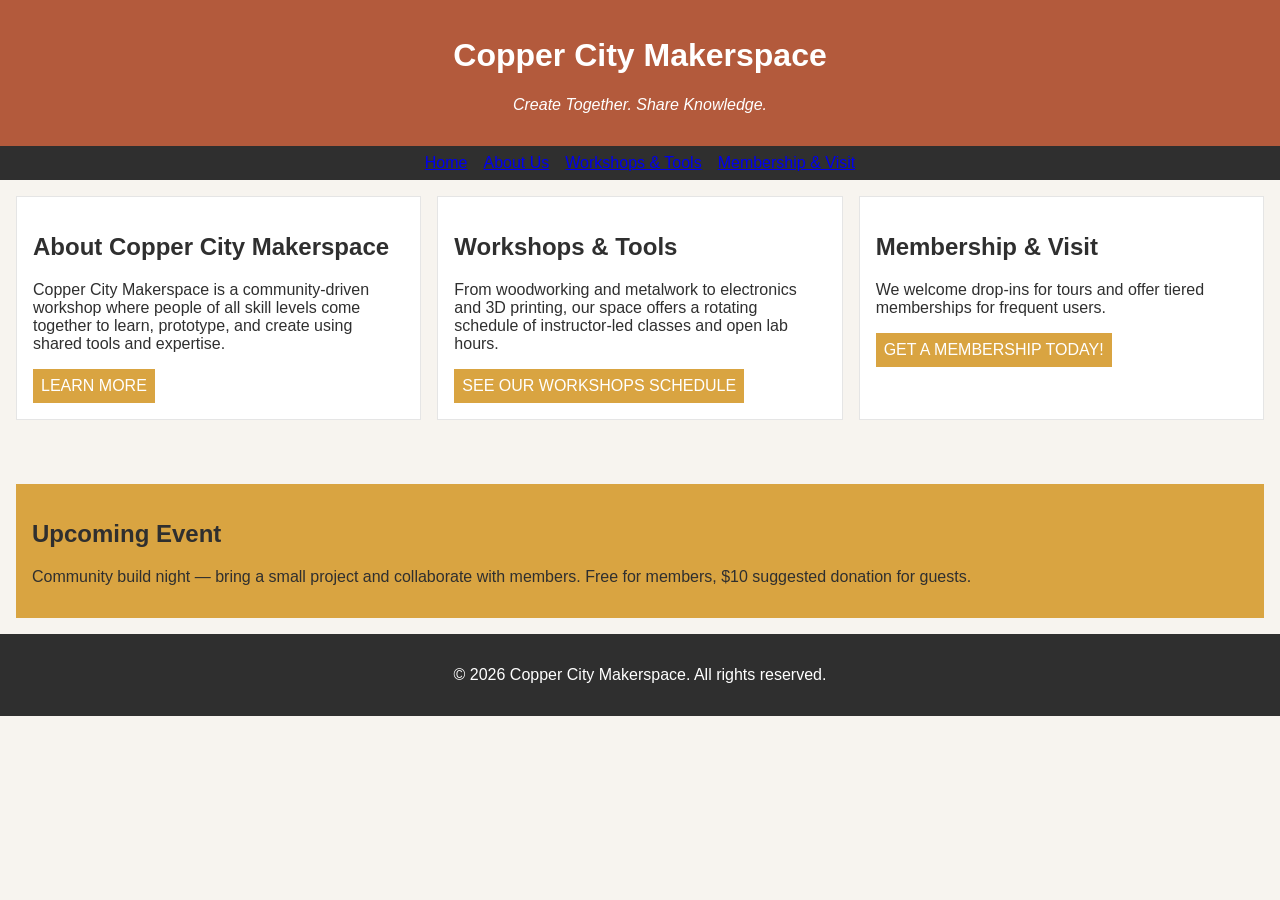
<file: index.html>
<!DOCTYPE html>
<html lang="en">
<head>
    <meta charset="UTF-8">
    <meta name="viewport" content="width=device-width, initial-scale=1.0">
    <link rel="stylesheet" href="styles.css">
    <title>Copper City Makerspace</title>
</head>
<body>
    <header>
        <h1>Copper City Makerspace</h1>
        <p>Create Together. Share Knowledge.</p>
    </header>
<nav>
    <ul>
        <li><a href="index.html">Home</a></li>
        <li><a href="about.html">About Us</a></li>
        <li><a href="workshops.html">Workshops & Tools</a></li>
        <li><a href="memberships.html">Membership & Visit</a></li>
    </ul>
</nav>
<main class="card-row">

<section id="about">
<h2>About Copper City Makerspace</h2>
<p>Copper City Makerspace is a community-driven workshop where people of all skill levels come together to learn, prototype, and create using shared tools and expertise.</p>
<a href="about.html" class="button">Learn More</a>
</section>

<section id="workshops">
<h2>Workshops & Tools</h2>
<p>From woodworking and metalwork to electronics and 3D printing, our space offers a rotating schedule of instructor-led classes and open lab hours.</p>    
<a href="workshops.html">See our Workshops Schedule</a>
</section>

<section id="memberships">
<h2>Membership & Visit</h2>
<p>We welcome drop-ins for tours and offer tiered memberships for frequent users.</p>   
<a href="memberships.html">Get a Membership Today!</a>
</section>

</main>
<aside>
    <h2>Upcoming Event</h2>
    <p>Community build night — bring a small project and collaborate with members. Free for members, $10 suggested donation for guests.</p>
</aside>
<footer>
    <p>&copy; 2026 Copper City Makerspace. All rights reserved.</p>
</footer>
</body>
</html>
</file>
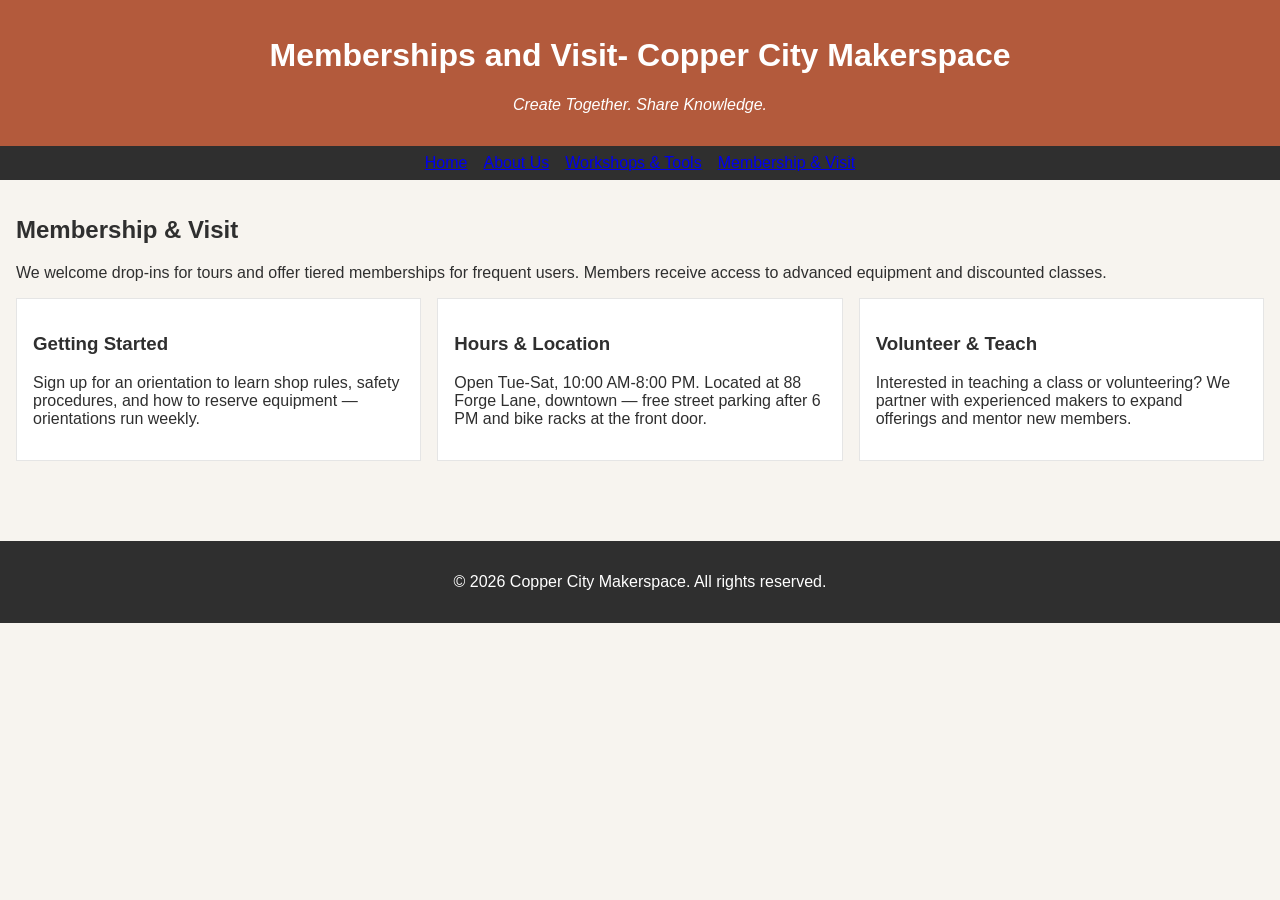
<file: memberships.html>
<!DOCTYPE html>
<html lang="en">
<head>
    <meta charset="UTF-8">
    <meta name="viewport" content="width=device-width, initial-scale=1.0">
        <link rel="stylesheet" href="styles.css">
    <title>Memberships- Copper City Makerspace</title>
</head>
<body>
    <header>
        <h1>Memberships and Visit- Copper City Makerspace</h1>
        <p>Create Together. Share Knowledge.</p>
    </header>
    <nav>
    <ul>
         <li><a href="index.html">Home</a></li>
        <li><a href="about.html">About Us</a></li>
        <li><a href="workshops.html">Workshops & Tools</a></li>
        <li><a href="memberships.html">Membership & Visit</a></li>
    </ul>
</nav>
<main> 
     <section id="memberships">
        <h2>Membership & Visit</h2>
        <p>We welcome drop-ins for tours and offer tiered memberships for frequent users. Members receive access to advanced equipment and discounted classes.</p>
        <div class="card-row"> 
            <section>
                <h3>Getting Started</h3>
                <p>Sign up for an orientation to learn shop rules, safety procedures, and how to reserve equipment — orientations run weekly.</p>
            </section>
            <section>
                <h3>Hours & Location</h3>
                <p>Open Tue-Sat, 10:00 AM-8:00 PM. Located at 88 Forge Lane, downtown — free street parking after 6 PM and bike racks at the front door.</p>
            </section>
            <section>
                <h3>Volunteer & Teach</h3>
                <p>Interested in teaching a class or volunteering? We partner with experienced makers to expand offerings and mentor new members.</p>
            </section>
        </div>
    </section>
</main>
<footer>
    <p>&copy; 2026 Copper City Makerspace. All rights reserved.</p>
</footer>
</body>
</html>
</file>
<file: styles.css>
/* =====  CSS by Christina Carrasquilla =====  */

/* ===== Color Palette 

Copper:#B35A3C
Charcoal:#2F2F2F
Light Background:#F7F4EF
Card Background:#FFFFFF
Soft Gold:#D9A441
Border:#E5E5E5

===== */

/* ===== GLOBAL (Base) Styles ===== */

body {
font-family: Arial, sans-serif;
margin: 0;
background-color: #F7F4EF;
color:#2F2F2F;
display:grid;
grid-template-columns: 1fr;
}



header {
    background-color: #B35A3C;
    color: white;
    text-align: center;
    padding: 1rem;
}

header img {
    margin-top: 0.5rem;
}
header p {
    font-style:italic;
}
nav {
    background-color: #2F2F2F;
    padding:.5rem;
}

nav ul {
    list-style: none;
    margin: 0;
    padding: 0;
    display: flex;
    justify-content: center;
    gap: 1rem;
}

main {
    padding: 1rem;
}
main a {
    background-color: #D9A441;
    color: #2F2F2F;
    text-decoration: none;
    padding: 0.5rem;
    display: inline-block;
    text-transform:uppercase;
    color: white;   
}

main a:hover {
    background-color: #B35A3C;
}

section {
    margin-bottom: 2rem;
}

.card-row {
    display: flex;
    gap: 1rem;
}

.card-row section {
    background-color: white;
    border: 1px solid #E5E5E5;
    padding: 1rem;
    width: 30%;
}

img {
    display: block;
    margin-top: 0.5rem;
    max-width: 100%;
}

aside {
    background-color: #D9A441;
    padding: 1rem;
    margin: 1rem;
}

footer {
    background-color: #2F2F2F;
    color: white;
    text-align: center;
    padding: 1rem;
}

/* = MEDIA QUERY (MEDIUM == */

@media screen and (min-width: 600px) {

nav ul {
display: flex;
justify-content: center;
gap: 1rem;
}



.card-row {
display: flex;
gap: 1rem;

}



.card-row section { 

background-color: #FFFFFF;      
border: 1px solid #E5E5E5;
padding: 1rem; 
width: 30%;
}
}
</file>
